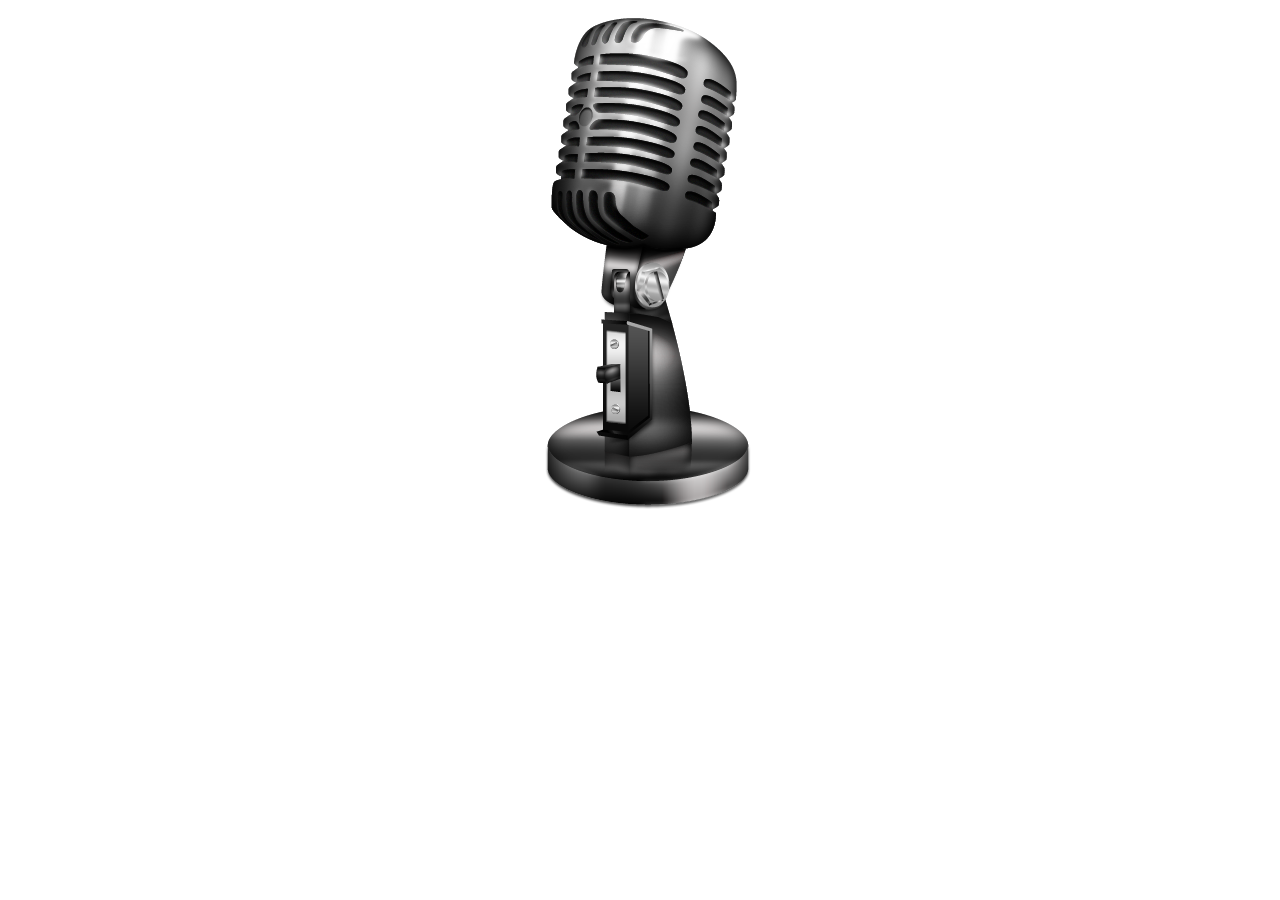
<file: public/listener/index.html>
<!doctype html>
<html>
	<head>
		<meta charset="utf-8">
		<title>Listener</title>
		<style>
			.container {
				width: 100%;
				position: absolute;
			}

			.container img {
				margin: 0 auto;
				display: block;
			}
		</style>
	</head>
	<body>
		<div class="container">
			<img src="../images/microphone.png"/>
		</div>
    <script src="../js/lib/underscore.min.js"></script>
		<script src="../js/lib/sonicnet.js"></script>
    <script src="../js/lib/sound-transfer.js"></script>
		<script src="js/main.js"></script>
	</body>
</html>
</file>
